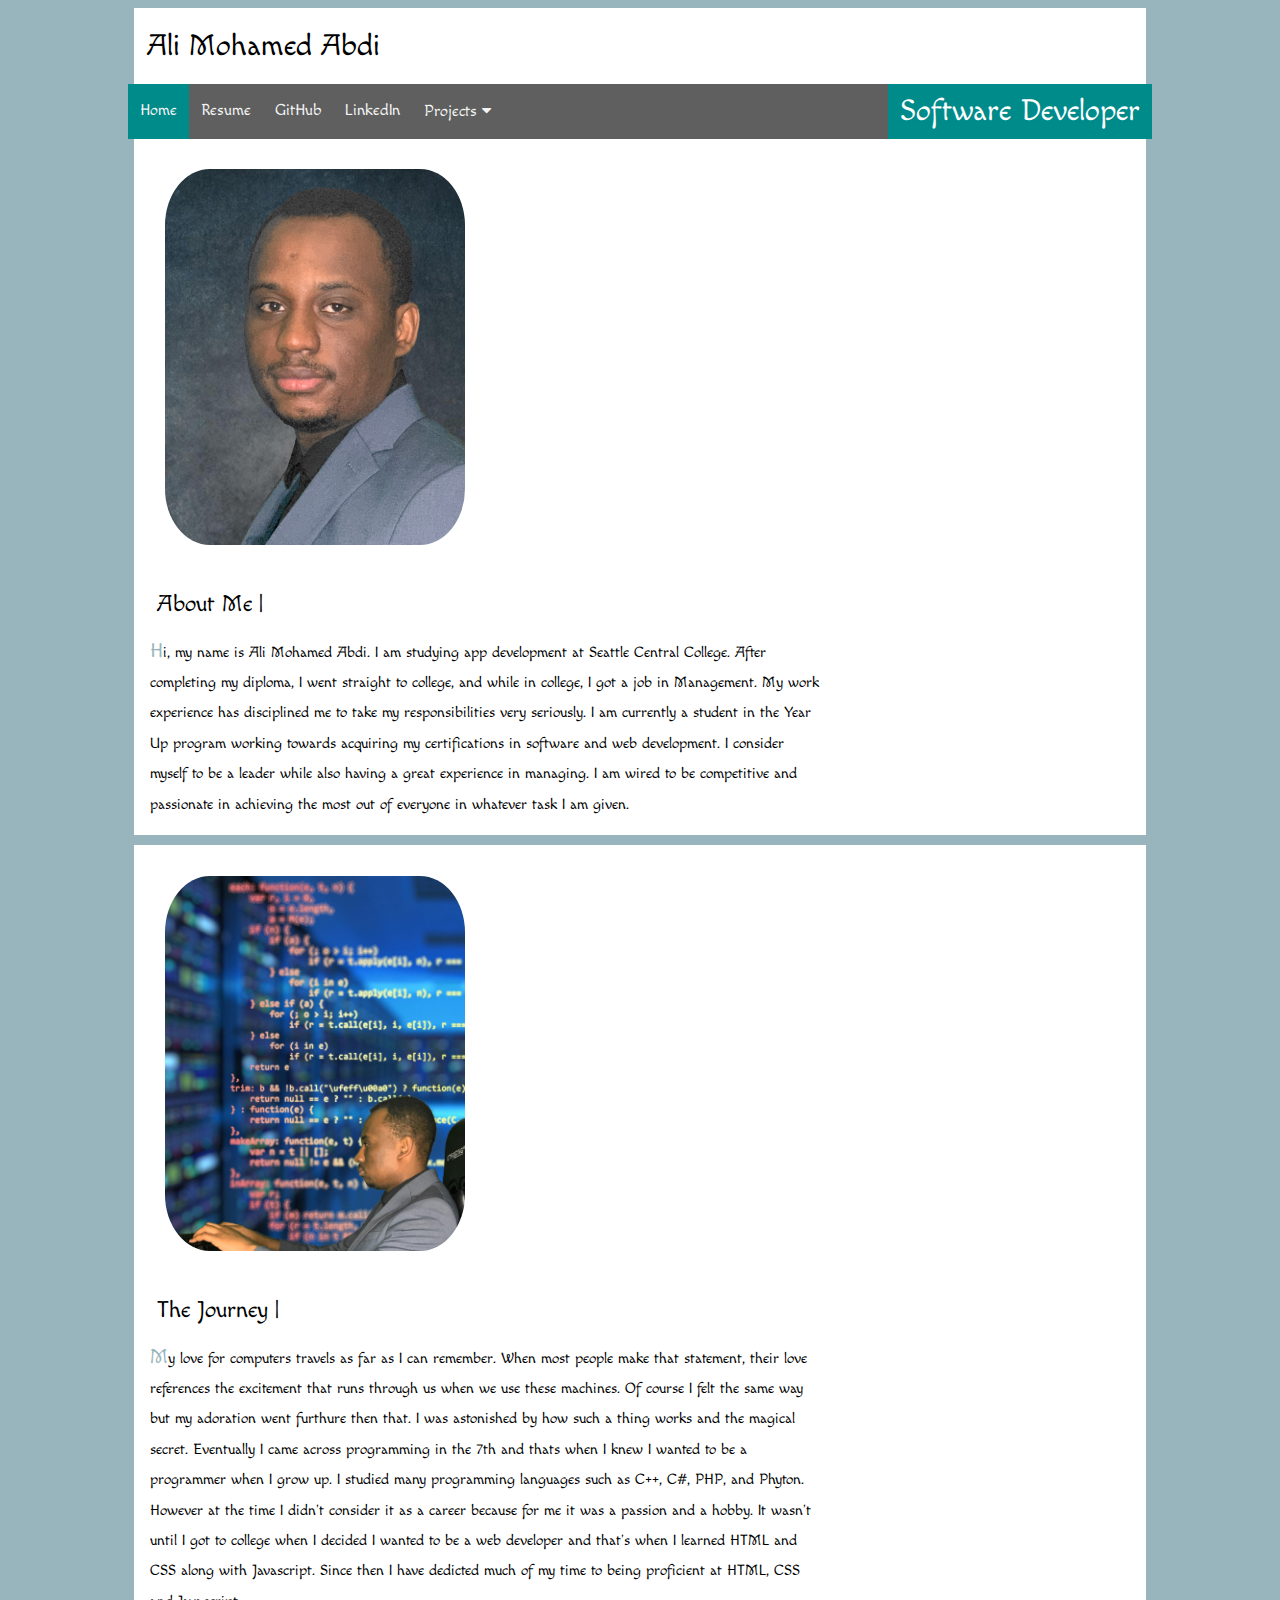
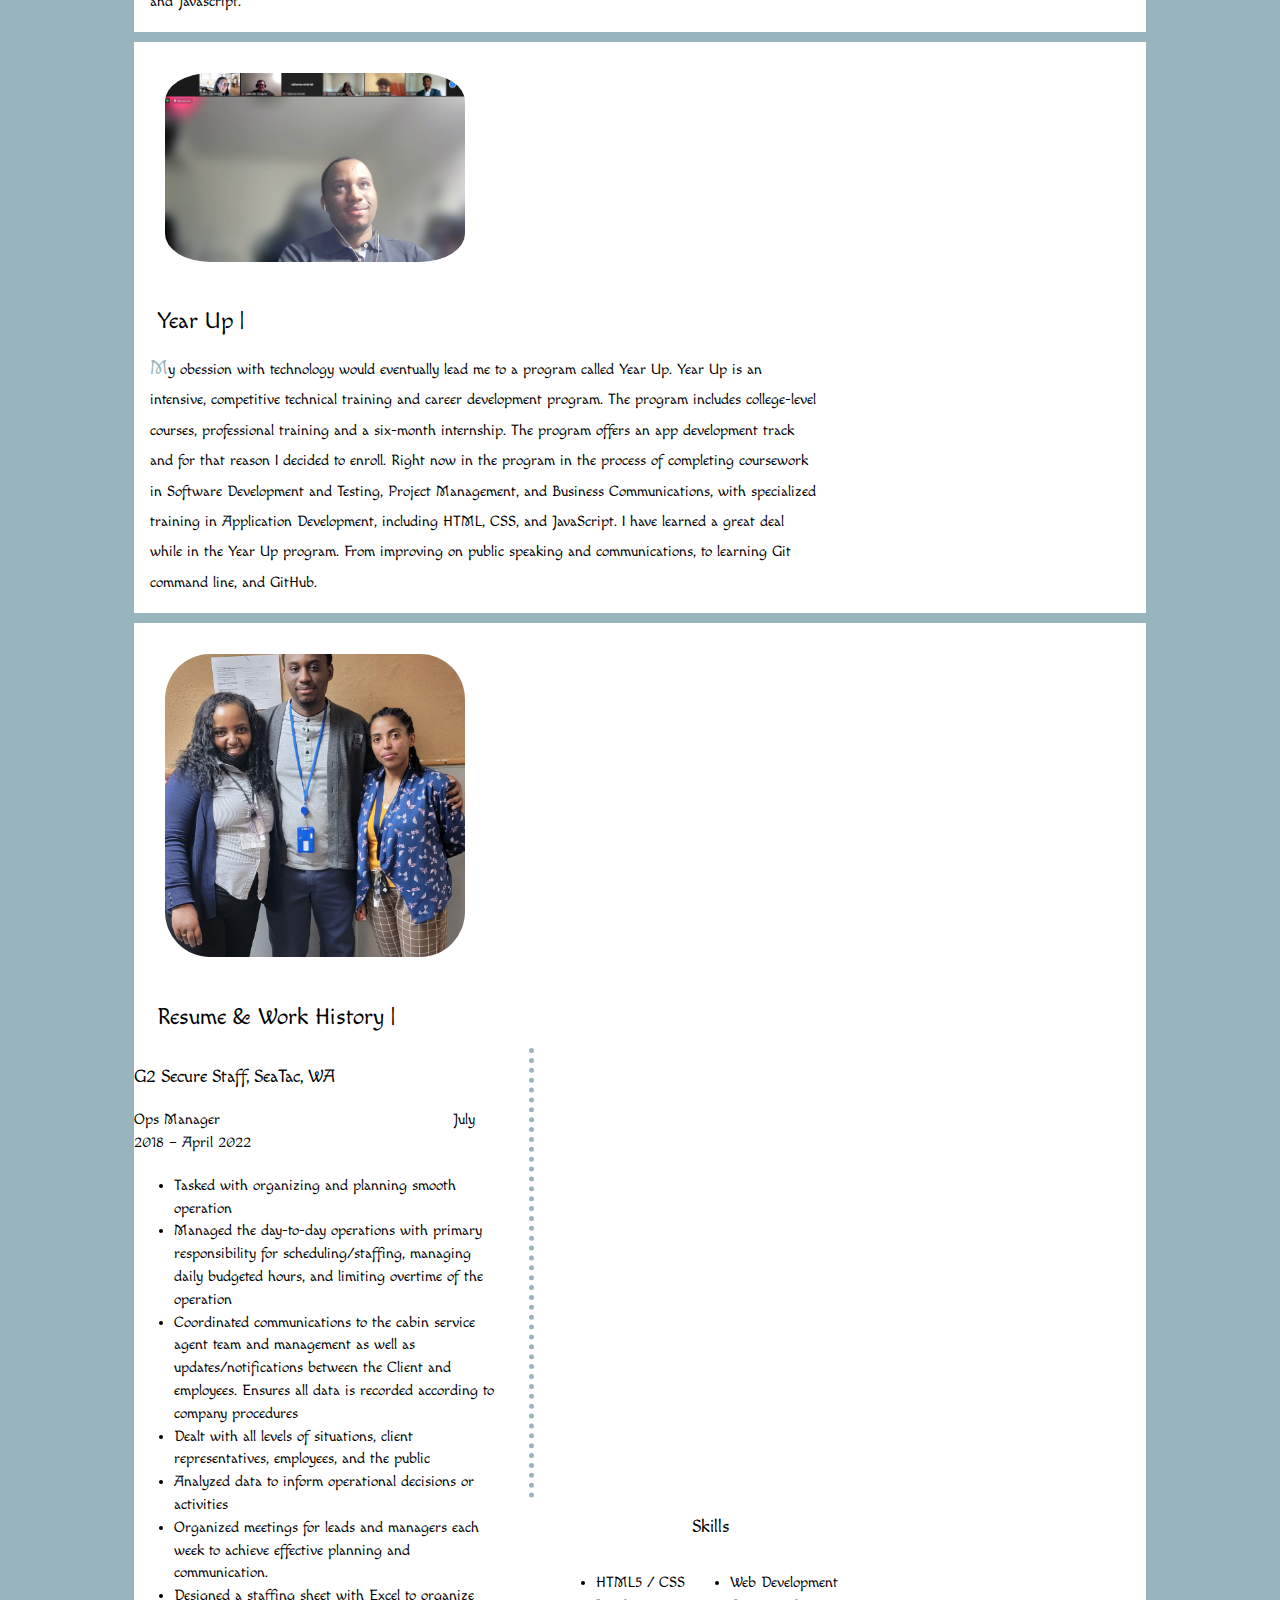
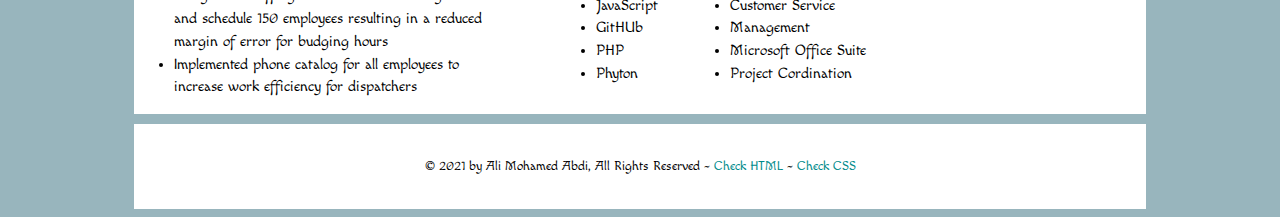
<file: index.html>
<!DOCTYPE html>
<html lang="en">

<head>
    <title>Ali Abdi | Portal</title>
    <meta charset="utf-8" />
    <meta name="robots" content="noindex,nofollow" />
    <meta name="viewport" content="width=device-width" />
    <link rel="stylesheet" href="css/portal.css" />
    <link rel="stylesheet" href="css/nav.css" />
    <link rel="stylesheet" href="css/forms.css" />
    <link rel="stylesheet" href="https://cdnjs.cloudflare.com/ajax/libs/font-awesome/4.7.0/css/font-awesome.min.css">
</head>

<body>
    <header>
        <h1>Ali Mohamed Abdi</h1>
        <nav class="topnav" id="myTopnav">
            <div class="left">
                <a href="index.html" class="active">Home</a>
                <a href="Resume.pdf" target="_blank">Resume</a>
                <a href="https://github.com/Ali810365" target="_blank">GitHub</a>
                <a href="https://www.linkedin.com/in/ali-mohamed-abdi/" target="_blank">LinkedIn</a>
            <div class="dropdown">
                <button class="dropdownBtn">Projects  <i class="fa fa-caret-down"></i></button>
                
                <div class="dropdownItems">
                    <a href="https://ali810365.github.io/time/index.html" target="_blank">Time of Day</a>
                    <a href="https://ali810365.github.io/songOfTheDay" target="_blank">Daily Grind</a>
                    <a href="https://ali810365.github.io/domPlay" target="_blank">DOM Play</a>
                    <a href="https://ali810365.github.io/seasonalStyles/" target="_blank">Seasonal Styles</a>
                    <a href="https://ali810365.github.io/guessTheNumber/" target="_blank">Guess The Number</a>
                    <a href="https://webservices.ali810365.repl.co/" target="_blank">Web Service </a>
                    <a href="https://ejs-template.ali810365.repl.co/" target="_blank">Express JS </a>

                </div>
            </div>



                <a href="javascript:void(0);" class="icon" onclick="myFunction()">&#9776;</a>
            </div>
            <div class="right">
                <a href="index.html" target="_blank">Software Developer</a>
            </div>
        </nav>
    </header>

    <main class="wrapper">
        <section class="opener">
            <picture class="profile">
                <img src="images/headshot.jpg" width="300" />
                


            </picture>
            <section class="right-section">
                <h2>About Me | </h2>
                <p>Hi, my name is Ali Mohamed Abdi. I am studying app development at Seattle Central College.

                After completing my diploma, I went straight to college, and while in college, I got a job in
                    Management. 

                My work experience has disciplined me to take my responsibilities very seriously.

                I am currently a student in the Year Up program working towards acquiring my certifications in
                    software and web development.

                I consider myself to be a leader while also having a great experience in managing. I am wired to be
                    competitive and passionate in achieving the most out of everyone in whatever task I am given. </p>
                    
            </section>
            
            <div class="divider"></div>
        </section>

        <section class="opener">
            <picture class="profile">

                <img src="images/backgroundcoding.jpg" width="300" />
                
            </picture>
            <section class="right-section">
                <h2>The Journey | </h2>
                <p>
                    My love for computers travels as far as I can remember. When most people make that statement, their love references the excitement
                    that runs through us when we use these machines. Of course I felt the same way but my adoration went furthure then that. I was 
                    astonished by how such a thing works and the magical secret. Eventually I came across programming in the 7th and thats when I knew
                    I wanted to be a programmer when I grow up. I studied many programming languages such as C++, C#, PHP, and Phyton.  
                    However at the time I didn't consider it as a career because for me it was a passion and a hobby. It wasn't until I got to college
                    when I decided I wanted to be a web developer and that's when I learned HTML and CSS along with Javascript. Since then I have dedicted
                    much of my time to being proficient at HTML, CSS and Javascript. 
                    

                </p>
            </section>

            
            <div class="divider"></div>
        </section>

        <section class="opener">
            <picture class="profile">
               
                <img src="images/professional.jpg" width="300"/>
                

            </picture>
            <section class="right-section">
                <h2>Year Up | </h2> 
                <p>
                    My obession with technology would eventually lead me to a program called Year Up.
                    Year Up is an intensive, competitive technical training and career development program. 
                    The program includes college-level courses, professional training and a six-month internship.
                    The program offers an app development track and for that reason I decided to enroll.
                    Right now in the program in the process of completing coursework in Software Development and Testing, 
                    Project Management, and Business Communications, with specialized training in Application 
                    Development, including HTML, CSS, and JavaScript. I have learned a great deal while in the Year Up
                    program. From improving on public speaking and communications, to learning Git command line, and GitHub. 



                </p>
            </section>

            
            <div class="divider"></div>
        </section>


        <section class="opener">
            <picture class="profile">
               
                <img src="images/g2.jpg" width="300"/>
                
                

            </picture>
            <section class="resume">
                <h2>Resume & Work History | </h2> 
                <section class="experience">
                    <h3>G2 Secure Staff, SeaTac, WA</h3>
                    <h4>Ops Manager <span>July 2018 – April 2022</span></h4>
                    <ul>
                        <li>Tasked with organizing and planning smooth operation</li>
                        <li>Managed the day-to-day operations with primary responsibility for scheduling/staffing, managing daily budgeted hours, and limiting overtime of the operation</li>
                        <li>Coordinated communications to the cabin service agent team and management as well as updates/notifications between the Client and employees. Ensures all data is recorded according to company procedures</li>
                        <li>Dealt with all levels of situations, client representatives, employees, and the public</li>
                        <li>Analyzed data to inform operational decisions or activities</li>
                        <li>Organized meetings for leads and managers each week to achieve effective planning and communication.</li>
                        <li>Designed a staffing sheet with Excel to organize and schedule 150 employees resulting in a reduced margin of error for budging hours</li>
                        <li>Implemented phone catalog for all employees to increase work efficiency for dispatchers</li>

                    </ul>
                    
                </section>
                <div class="split"></div>
                <section class="skills">
                    <h3>Skills</h3>
                    <ul>
                        
                        <li>HTML5 / CSS</li>
                        <li>JavaScript</li>
                        <li>GitHUb</li>
                        <li>PHP</li>
                        <li>Phyton</li>

                    </ul>
                    <ul>
                        
                        <li>Web Development</li>
                        <li>Customer Service</li>
                        <li>Management</li>
                        <li>Microsoft Office Suite</li>
                        <li>Project Cordination</li>

                    </ul>
                </section>
                

                
            </section>
            <div class="divider"></div>

        </section>







        <footer>
            <p><small>&copy; 2021 by
                    Ali Mohamed Abdi, All Rights Reserved ~
                    <a id="html-checker" href="#">Check HTML</a> ~
                    <a id="css-checker" href="#">Check CSS</a></small>
            </p>
        </footer>
    </main>

    <!-- Toggle between adding and removing the "responsive" class to topnav when the user clicks on the icon -->
    <script>
        //https://tinyurl.com/dynamic-html-checker
        document.getElementById("html-checker").setAttribute("href", "https://validator.w3.org/nu/?doc=" + location.href);

        document.getElementById("css-checker").setAttribute("href", "https://jigsaw.w3.org/css-validator/validator?uri=" + location.href);

        //manages mobile nav 
        function myFunction() {
            var x = document.getElementById("myTopnav");
            if (x.className === "topnav") {
                x.className += " responsive";
            } else {
                x.className = "topnav";
            }
        }   
    </script>

</body>

</html>
</file>
<file: css/portal.css>
/* Global rules */

@import url('https://fonts.googleapis.com/css2?family=Macondo&display=swap');

html {
    background-color: rgb(152, 181, 189);
    /*font-family: 'Quicksand', sans-serif; */
    font-family: 'Macondo', cursive;
    font-size: 0.95em;
    line-height: 1.5em;
}

::selection {
    color: #000; 
    background: #ff0;
}

h1 {
    font-weight: normal;
    margin: auto;
    background: #fff;
    line-height: 2.5em;
}

.opener p{
    line-height: 2em;
   
}


.opener p::first-letter{
    color: rgb(152, 181, 189);
    font-size: 20px;
}

main.wrapper {
    background-color: rgb(255, 255, 255);
    overflow: auto;
}

p {
    margin: 1em; /* Top Right Bottom Left (TRBL) */
}

h2 {
    font-weight: normal;
    margin-left: 1em;
    line-height: 1em;
}

a {
    color:darkcyan;
    text-decoration: none;
}

.skills{
    width: 48%;
    float: right;
    text-align: center;
    
}

.skills h3{
    text-align: center;
    font-weight: normal
}

.skills ul{
    display: inline-block;
    text-align: left;
}

.experience{
    width: 48%;
    float: left;
    
}

.experience h4 span{
    
    margin-left: 15em;
}
h3, h4{
    font-weight: normal;
}

.split{
    height: 450px;
    border-left: 5px dotted rgb(152, 181, 189);
    float: left;
    margin-left: 2em;
}

a:hover {
    color: whitesmoke;
    background-color: darkcyan;
    text-decoration: none;
}

footer {
    clear: both;
    text-align: center;
    padding: 1em;
}

.resume{
    width: 75%;
    float: left;
    
}

.right-section{
    float: left;
    
    width: 700px;
}

/* Responsive rules */

/* DESKTOP */

    main.wrapper {
        width: 80%;
        margin: auto;
        
    }
    .divider{
        width: 100%;
        height: 10px;
        background-color: rgb(152, 181, 189);
        clear: left;

    }
    
    
    h1 {
        width: 79%;
        padding-left: 1%;
    }
    
    picture.profile img {
        border-radius: 15%;
        float: left;
        margin-right: 2em;
        margin-left: 2em;
        margin-bottom: 2em;
        margin-top: 2em;

    }

    .media {
       width: 100%;
       margin: auto;
       text-align: center;

    }

    .video{
        margin: auto;
        margin-right: 2em;
        margin-left: 2em;
        margin-bottom: 2em;
        margin-top: 2em;
    }
   
    

    


/* TABLET 
@media all and (min-width:501px) and (max-width:1199px) {
    main.wrapper {
        width: 90%;
        margin: auto;
    }
    
    h1 {
        width: 89%;
        padding-left: 1%;
    }
    
    picture.profile img {
        
        float: right;
        margin-left: 1em;
    }
    .divider{
        width: 100%;
        height: 25px;
        background-color: rgb(152, 181, 189);
        clear: left;

    }

}
*/
/* PHONE */
@media all and (max-width:500px) {
    main.wrapper {
        width: 100%;
    }
    
    h1 {
        width: 99%;
        padding-left: 1%;
    }
    
    picture.profile img {
        width: 100%;
    }

    .divider{
        width: 100%;
        height: 25px;
        background-color: rgb(152, 181, 189);
        clear: left;

    }
    
}
</file>
<file: css/nav.css>
/* Global rules */

@import url('https://fonts.googleapis.com/css2?family=Macondo&display=swap');

html {
    background-color: rgb(152, 181, 189);
    /*font-family: 'Quicksand', sans-serif; */
    font-family: 'Macondo', cursive;
    font-size: 0.95em;
    line-height: 1.5em;
}

.topnav {
    margin: auto;
    background-color: rgb(95, 95, 95);
    overflow: auto;
}

.dropdown {
    float: left;
    overflow: hidden;
}

.dropdownItems {
    display: none;
    position: absolute;
    overflow: hidden;
    background-color: rgb(255, 255, 255);
    box-shadow: 0px 8px 16px 0px rgba(0,0,0,0.2);
}

.dropdownItems a {
    float: none;
    color: black;
    padding: 12px 16px;
    text-decoration: none;
    display: block;
    text-align: left;
}

.dropdown:hover .dropdownItems {
    display: block;
}

.dropdownBtn {
    padding: 18px 12px;
    font-size: 16px;
    border: none;
    outline: none;
    color: whitesmoke;
    background-color: inherit;
    font-family: inherit;
    display: block;
    margin: 0;
}

.dropdownBtn:hover {
    cursor: pointer;
    background-color: darkcyan;
}

.left >a {
    float: left;
    display: block;
    color: whitesmoke;
    text-align: center;
    padding: 16px 12px;
    text-decoration: none;
    text-transform: capitalize;
    font-size: 16px;
}

.right>a {
    float: right;
    display: block;
    color: rgb(255, 255, 255);
    text-align: center;
    padding: 16px 12px;
    text-decoration: none;
    text-transform: capitalize;
    font-size: 30px;
    background-color: darkcyan;

}



.topnav a.hover,
.active {
    background-color: darkcyan;
}

.topnav .icon {
    display: none;
}

/* Responsive rules - apply when screen width is less than 1200px */

@media screen and (max-width: 1199px) {
    .topnav a:not(:first-child) {
        display: none;
    }

    .topnav a.icon {
        float: right;
        display: block;
    }

    .topnav.responsive {
        position: relative;
    }

    .topnav.responsive a {
        float: none;
        display: block;
        text-align: left;
    }

    .topnav.responsive a.icon {
        position: absolute;
        right: 0;
        top: 0;
    }
}


/* DESKTOP */
@media all and (min-width:1200px) {
    .topnav {
        width: 81%;
    }
}

/* TABLET */
@media all and (min-width:501px) and (max-width:1199px) {
    .topnav {
        width: 91%;
    }
}

/* PHONE */
@media all and (max-width:500px) {
    .topnav {
        width: 100%;
    }
}
</file>
<file: css/forms.css>
@import url('https://fonts.googleapis.com/css2?family=Macondo&display=swap');

html {
    background-color: rgb(152, 181, 189);
    /*font-family: 'Quicksand', sans-serif; */
    font-family: 'Macondo', cursive;
    font-size: 0.95em;
    line-height: 1.5em;
}

form>div {
    margin:1em; /*Top Right Bottom Left*/
}


/* keeps form from bunching up to left */
@media all and (min-width:501px){
    div.wrapper form{
        margin-left:22.8px;
    }
}

/* start reCAPTCHA styles */
		
/* writes to small text above reCAPTCHA upon failure */
.dateFeedback{
    font-style:italic;
    font-size:70%;
    font-weight:bold;
    color:#f00;
}

input:required {
      border: 1px solid red;
}

input:optional, textarea:optional {
     background-color:#f1f1f1;
     border:1px solid #ccc;
}

input[type="submit"], input[type="button"] {
  background-color: #fff;
  border-radius: 4px;
  border: solid 1px #ccc;
  padding: 0.3em 0.5em;
}

fieldset {
  border: 1px solid #ccc;
  max-width: 350px;
}

legend {
  margin-left: 0.5em;
  padding: 0.2em 0.5em;
  border-left: 1px solid #ccc;
  border-right: 1px solid #ccc;
}

/* end reCAPTCHA styles */
</file>
